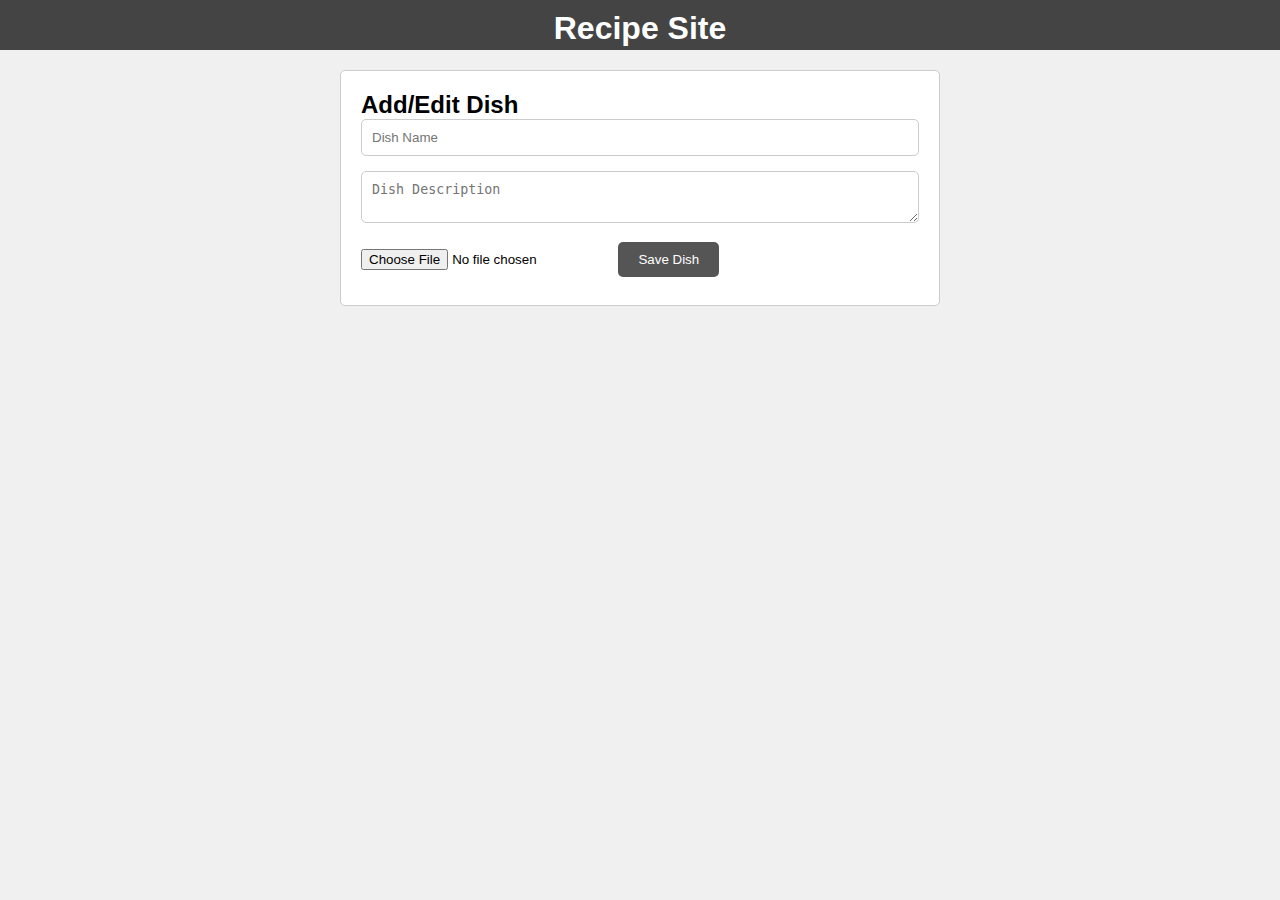
<file: add-edit-dish.html>
<!DOCTYPE html>
<html lang="en">
<head>
  <meta charset="UTF-8">
  <meta name="viewport" content="width=device-width, initial-scale=1.0">
  <title>Add/Edit Dish</title>
  <link rel="stylesheet" href="styles.css">
</head>
<body>

  <div class="top-bar">
    <h1>Recipe Site</h1>
  </div>

  <div class="dish-form">
    <h2>Add/Edit Dish</h2>
    <input type="text" placeholder="Dish Name">
    <textarea placeholder="Dish Description"></textarea>
    <input type="file" accept="image/*">
    <button>Save Dish</button>
  </div>

</body>
</html>
</file>
<file: styles.css>
* { margin: 0; padding: 0; box-sizing: border-box; }

body { font-family: Arial, sans-serif; background-color: #f0f0f0; }

.top-bar {
  background: #444;
  color: #fff;
  padding: 10px;
  text-align: center;
  position: fixed;
  top: 0;
  width: 100%;
  height: 50px;
}

.main-content { padding-top: 70px; padding: 20px; }

.add-dish-button {
  display: block;
  margin: 20px auto;
  padding: 10px 20px;
  background: #555;
  color: #fff;
  border: none;
  border-radius: 5px;
  cursor: pointer;
}

.dish-list {
  display: flex;
  flex-wrap: wrap;
  gap: 20px;
  justify-content: center;
}

.dish-card {
  background: #fff;
  border: 1px solid #ccc;
  border-radius: 5px;
  width: 300px;
  padding: 15px;
  cursor: pointer;
}

.dish-card img { width: 100%; border-radius: 5px; margin-bottom: 10px; }

.dish-card h3 { font-size: 18px; margin-bottom: 10px; }

.dish-card p { font-size: 14px; color: #666; }

.edit-button, .delete-button {
  display: inline-block;
  margin-top: 10px;
  padding: 5px 10px;
  background: #777;
  color: #fff;
  border: none;
  border-radius: 5px;
  cursor: pointer;
}

.delete-button { background: #a33; margin-left: 10px; }

.dish-detail {
  max-width: 800px;
  margin: 70px auto 20px;
  padding: 20px;
  background: #fff;
  border: 1px solid #ccc;
  border-radius: 5px;
}

.dish-detail img { width: 100%; border-radius: 5px; margin-bottom: 20px; }

.dish-detail h2 { font-size: 24px; margin-bottom: 10px; }

.dish-detail p { font-size: 16px; color: #666; line-height: 1.6; }

.dish-form {
  max-width: 600px;
  margin: 70px auto 20px;
  padding: 20px;
  background: #fff;
  border: 1px solid #ccc;
  border-radius: 5px;
}

.dish-form input[type="text"],
.dish-form textarea {
  width: 100%;
  padding: 10px;
  margin-bottom: 15px;
  border: 1px solid #ccc;
  border-radius: 5px;
}

.dish-form input[type="file"] { margin-bottom: 15px; }

.dish-form button {
  padding: 10px 20px;
  background: #555;
  color: #fff;
  border: none;
  border-radius: 5px;
  cursor: pointer;
}
</file>
